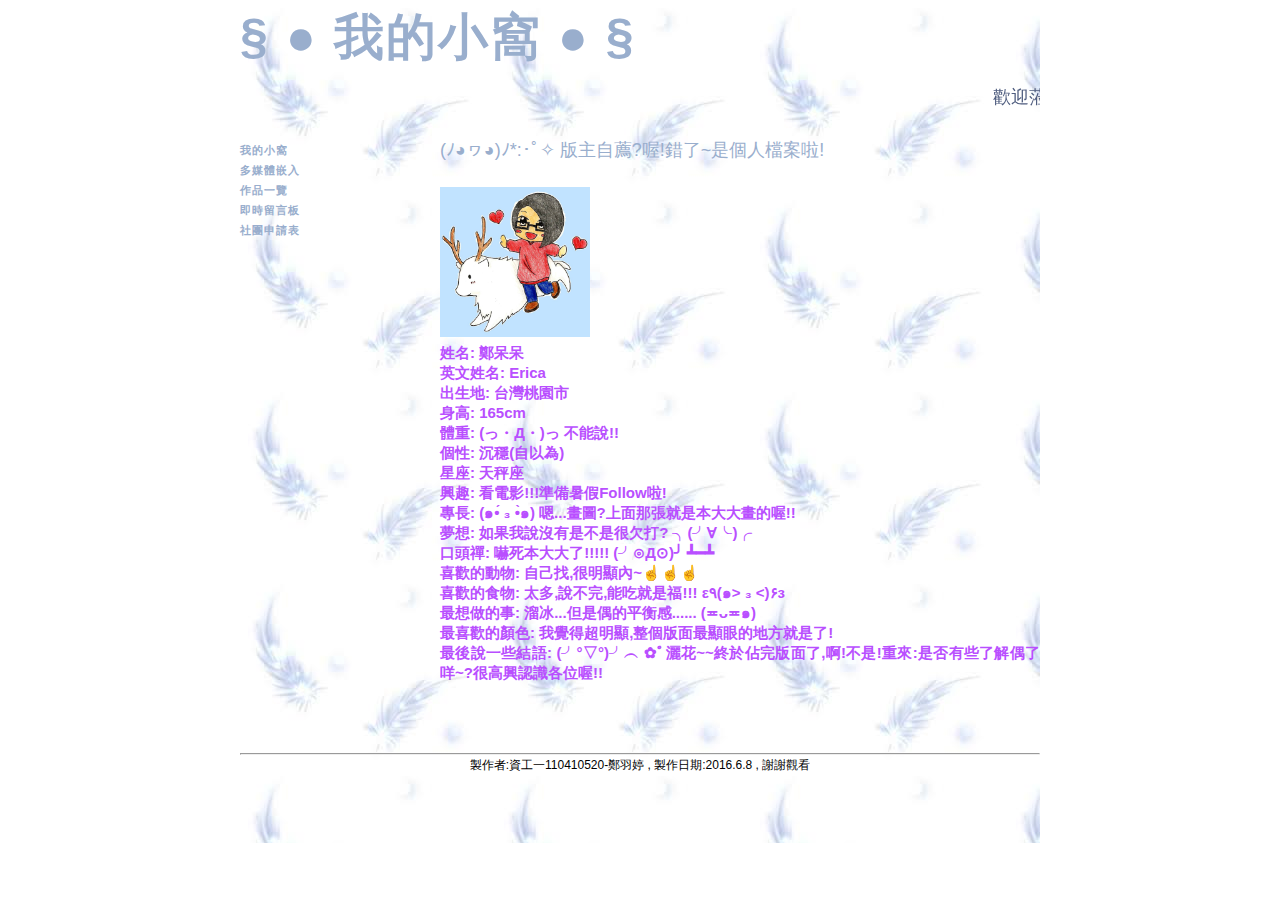
<file: index.html>
<!DOCTYPE html PUBLIC "-//W3C//DTD XHTML 1.0 Strict//EN" "http://www.w3.org/TR/xhtml1/DTD/xhtml1-strict.dtd">
<html xmlns="http://www.w3.org/1999/xhtml">
<head>
<title>我的首頁</title>
<meta http-equiv="Content-Language" content="English" />
<meta http-equiv="Content-Type" content="text/html; charset=UTF-8" />
<link rel="stylesheet" type="text/css" href="style.css" media="screen" />
</head>
<body>

<div id="wrap">

<div id="header">
<h1>§ ● 我的小窩 ● §</h1><br/><br/>
<marquee>歡迎蒞臨~~開心參觀~~慢慢欣賞~~!!</marquee>
</div>

<div class="right"> 

<h2>(ﾉ◕ヮ◕)ﾉ*:･ﾟ✧ 版主自薦?喔!錯了~是個人檔案啦!</h2><br />
<img src="images/pic.jpg" width="150" height="150"/>
<h3>
姓名: 鄭呆呆<br/>
英文姓名: Erica<br/>
出生地: 台灣桃園市<br/>
身高: 165cm<br/>
體重: (っ・Д・)っ 不能說!!<br/>
個性: 沉穩(自以為)<br/>
星座: 天秤座<br/>
興趣: 看電影!!!準備暑假Follow啦!<br/>
專長: (๑•́ ₃ •̀๑) 嗯...畫圖?上面那張就是本大大畫的喔!!<br/>
夢想: 如果我說沒有是不是很欠打? ╮(╯∀╰)╭<br/>
口頭禪: 嚇死本大大了!!!!! (╯⊙Д⊙)╯ ┻━┻<br/>
喜歡的動物: 自己找,很明顯內~☝☝☝<br/>
喜歡的食物: 太多,說不完,能吃就是福!!! ε٩(๑> ₃ <)۶з<br/>
最想做的事: 溜冰...但是偶的平衡感...... (≖ᴗ≖๑)<br/>
最喜歡的顏色: 我覺得超明顯,整個版面最顯眼的地方就是了!<br/>
最後說一些結語: (╯°▽°)╯︵ ✿ﾟ灑花~~終於佔完版面了,啊!不是!重來:是否有些了解偶了咩~?很高興認識各位喔!!
</h3>

</div>

<div class="left"> 

<ul>
<li><a href="index.html">我的小窩</a></li> 
<li><a href="media.html">多媒體嵌入</a></li> 
<li><a href="work.html">作品一覽</a></li> 
<li><a href="message.html">即時留言板</a></li>
<li><a href="list.html">社團申請表</a></li> 
</ul>

</div>

<div style="clear: both;"> </div>

<div id="footer">
<hr/>
製作者:<a>資工一110410520-鄭羽婷</a> , 製作日期:2016.6.8 , 謝謝觀看
</div>

</div>

</body>
</html>
</file>
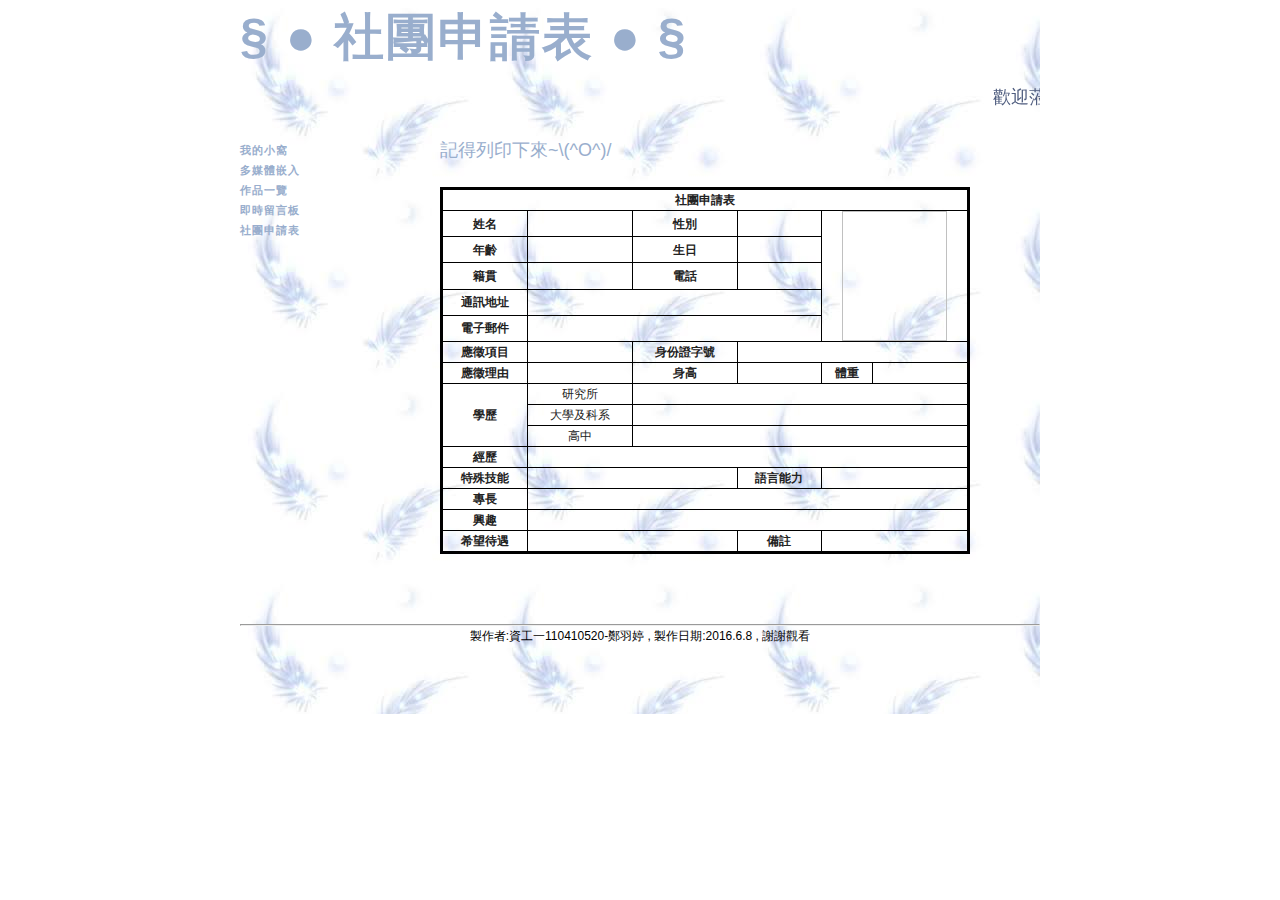
<file: list.html>
<!DOCTYPE html PUBLIC "-//W3C//DTD XHTML 1.0 Strict//EN" "http://www.w3.org/TR/xhtml1/DTD/xhtml1-strict.dtd">
<html xmlns="http://www.w3.org/1999/xhtml">
<head>
<title>申請表</title>
<meta http-equiv="Content-Language" content="English" />
<meta http-equiv="Content-Type" content="text/html; charset=UTF-8" />
<link rel="stylesheet" type="text/css" href="style.css" media="screen" />
</head>
<body>

<div id="wrap">

<div id="header">
<h1>§ ● 社團申請表 ● §</h1><br/><br/>
<marquee>歡迎蒞臨~~開心參觀~~慢慢欣賞~~!!</marquee>
</div>

<div class="right"> 

<h2>記得列印下來~\(^O^)/</h2><br/>
<table border=3 width=530 bordercolor=#000000 style="border-collapse: collapse">
<tr><th colspan=6>社團申請表</th></tr>
<tr><th>姓名</th><td></td><th>性別</th><td></td><td width=100 rowspan=5 
colspan=2><img align="center" width=105 height=130></td></tr>
<tr><th>年齡</th><td></td><th>生日</th><td></td></tr>
<tr><th>籍貫</th><td></td><th>電話</th><td></td>
<tr><th>通訊地址</th><td colspan=3></td></tr>
<tr><th>電子郵件</th><td colspan=3></td></tr>
<tr><th>應徵項目</th><td></td><th>身份證字號</th><td colspan=3></td></tr>
<tr><th>應徵理由</th><td></td><th>身高</th><td></td><th width=50>體重</th><td></td></tr>
<tr><th rowspan=3>學歷</th><td>研究所</td><td colspan=4></td></tr>
<tr><td>大學及科系</td><td colspan=4></td></tr>
<tr><td>高中</td><td colspan=4></td></tr>
<tr><th>經歷</th><td colspan=5></td></tr>
<tr><th>特殊技能</th><td colspan=2></td><th>語言能力</th><td colspan=2></td></tr>
<tr><th>專長</th><td colspan=5></td></tr>
<tr><th>興趣</th><td colspan=5></td></tr>
<tr><th>希望待遇</th><td colspan=2></td><th>備註</th><td colspan=2><br></td></tr>
</table>

</div>

<div class="left"> 

<ul>
<li><a href="index.html">我的小窩</a></li> 
<li><a href="media.html">多媒體嵌入</a></li> 
<li><a href="work.html">作品一覽</a></li> 
<li><a href="message.html">即時留言板</a></li>
<li><a href="list.html">社團申請表</a></li> 
</ul>

</div>

<div style="clear: both;"> </div>

<div id="footer">
<hr/>
製作者:<a>資工一110410520-鄭羽婷</a> , 製作日期:2016.6.8 , 謝謝觀看
</div>

</div>

</body>
</html>
</file>
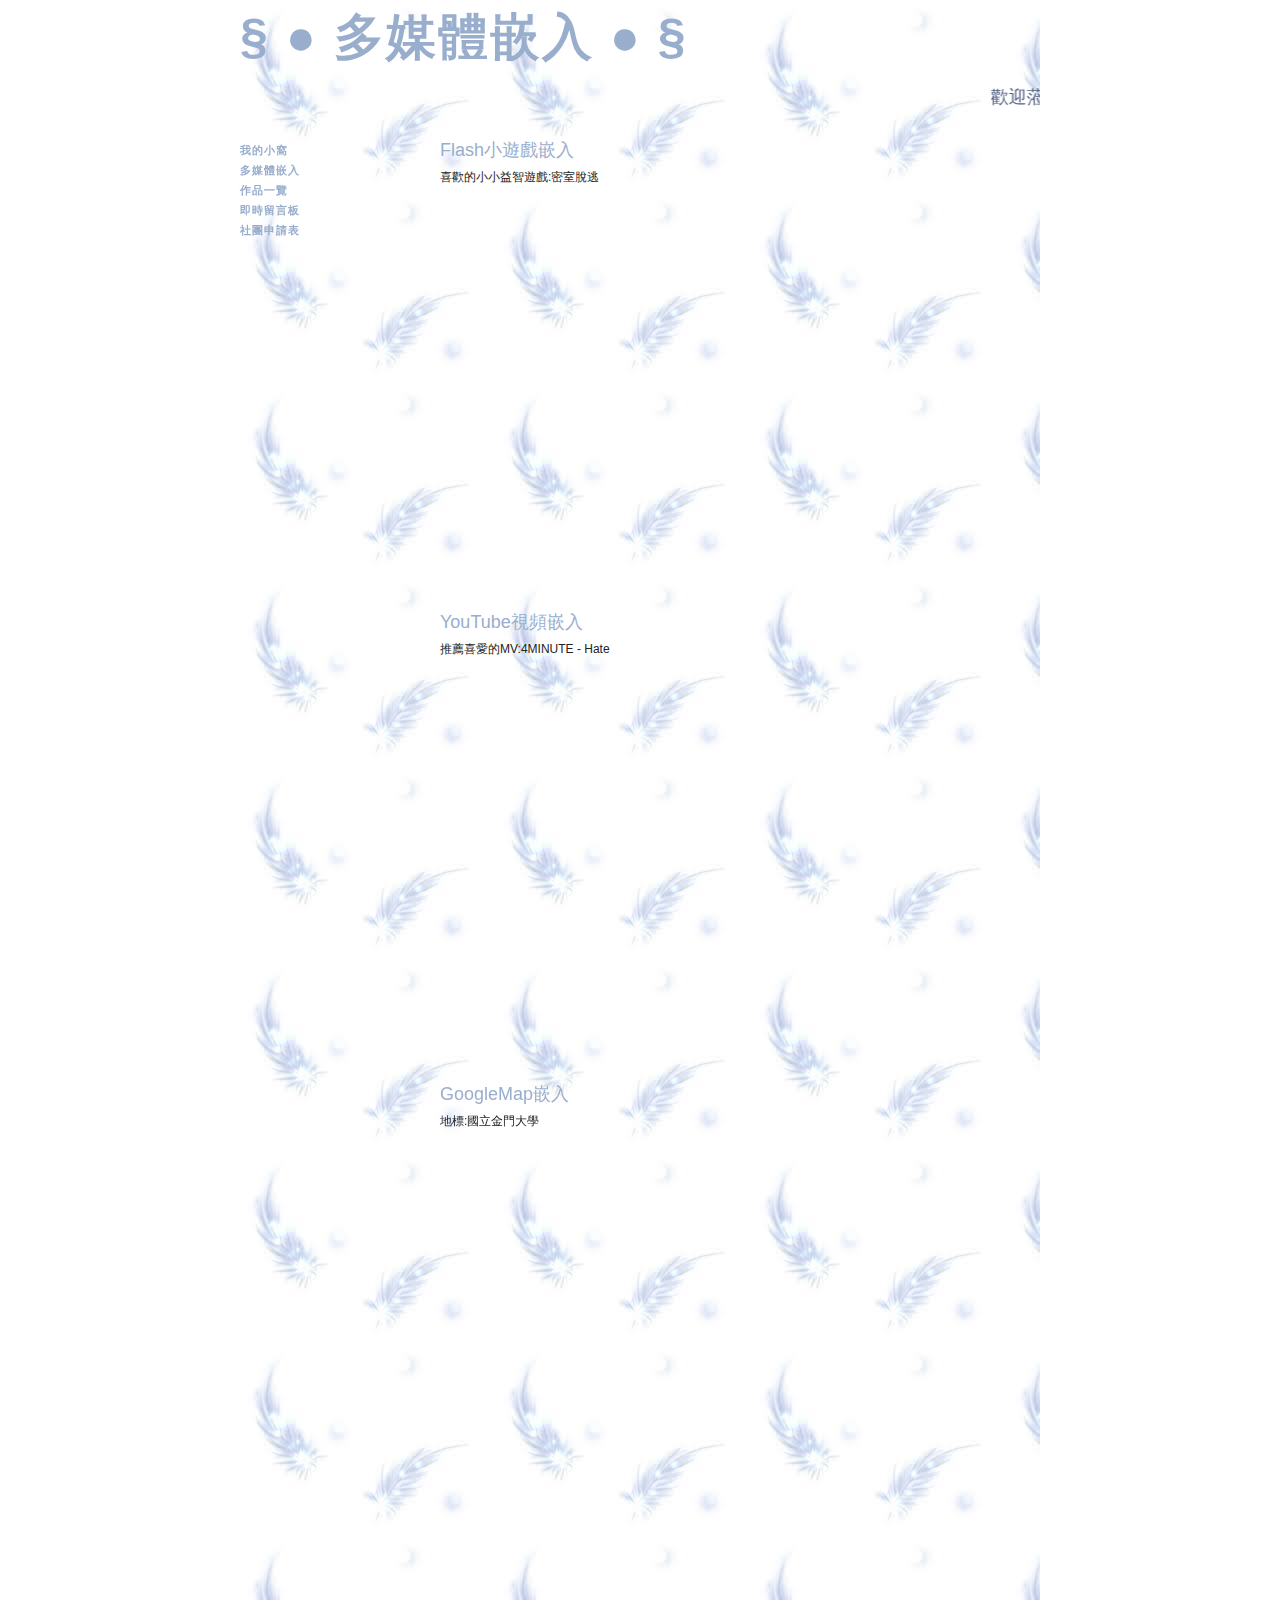
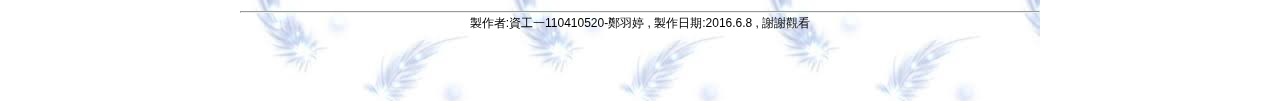
<file: media.html>
<!DOCTYPE html PUBLIC "-//W3C//DTD XHTML 1.0 Strict//EN" "http://www.w3.org/TR/xhtml1/DTD/xhtml1-strict.dtd">
<html xmlns="http://www.w3.org/1999/xhtml">
<head>
<title>多媒體</title>
<meta http-equiv="Content-Language" content="English" />
<meta http-equiv="Content-Type" content="text/html; charset=UTF-8" />
<link rel="stylesheet" type="text/css" href="style.css" media="screen" />
</head>
<body>

<div id="wrap">

<div id="header">
<h1>§ ● 多媒體嵌入 ● §</h1><br/><br/>
<marquee>歡迎蒞臨~~開心參觀~~慢慢欣賞~~!!</marquee>
</div>

<div class="right"> 

<h2>Flash小遊戲嵌入</h2>
<p>喜歡的小小益智遊戲:密室脫逃</p><br/>
<iframe src="http://g0.more.game.tw/games.php?t=2&name=20156261645.swf" style="border-width:0" width="570" frameborder="0" height="384"></iframe><br/>
<h2>YouTube視頻嵌入</h2>
<p>推薦喜愛的MV:4MINUTE - Hate</p><br/>
<iframe src="https://www.youtube.com/embed/D_F9HUTYnl0" style="border-width:0" width="570" frameborder="0" height="384"></iframe><br/>
<h2>GoogleMap嵌入</h2>
<p>地標:國立金門大學</p><br/>
<iframe src="https://www.google.com/maps/embed?pb=!1m18!1m12!1m3!1d3632.0759342609845!2d118.32035061437264!3d24.448150667680764!2m3!1f0!2f0!3f0!3m2!1i1024!2i768!4f13.1!3m3!1m2!1s0x3414a25f9967e56f%3A0xf1c093a50b7e8ba6!2z5ZyL56uL6YeR6ZaA5aSn5a24!5e0!3m2!1szh-TW!2stw!4v1465907927926" width="570" height="384" frameborder="0" style="border:0" allowfullscreen></iframe><br/>
</div>

<div class="left"> 

<ul>
<li><a href="index.html">我的小窩</a></li> 
<li><a href="media.html">多媒體嵌入</a></li> 
<li><a href="work.html">作品一覽</a></li> 
<li><a href="message.html">即時留言板</a></li>
<li><a href="list.html">社團申請表</a></li>  
</ul>

</div>

<div style="clear: both;"> </div>

<div id="footer">
<hr/>
製作者:<a>資工一110410520-鄭羽婷</a> , 製作日期:2016.6.8 , 謝謝觀看
</div>

</div>

</body>
</html>
</file>
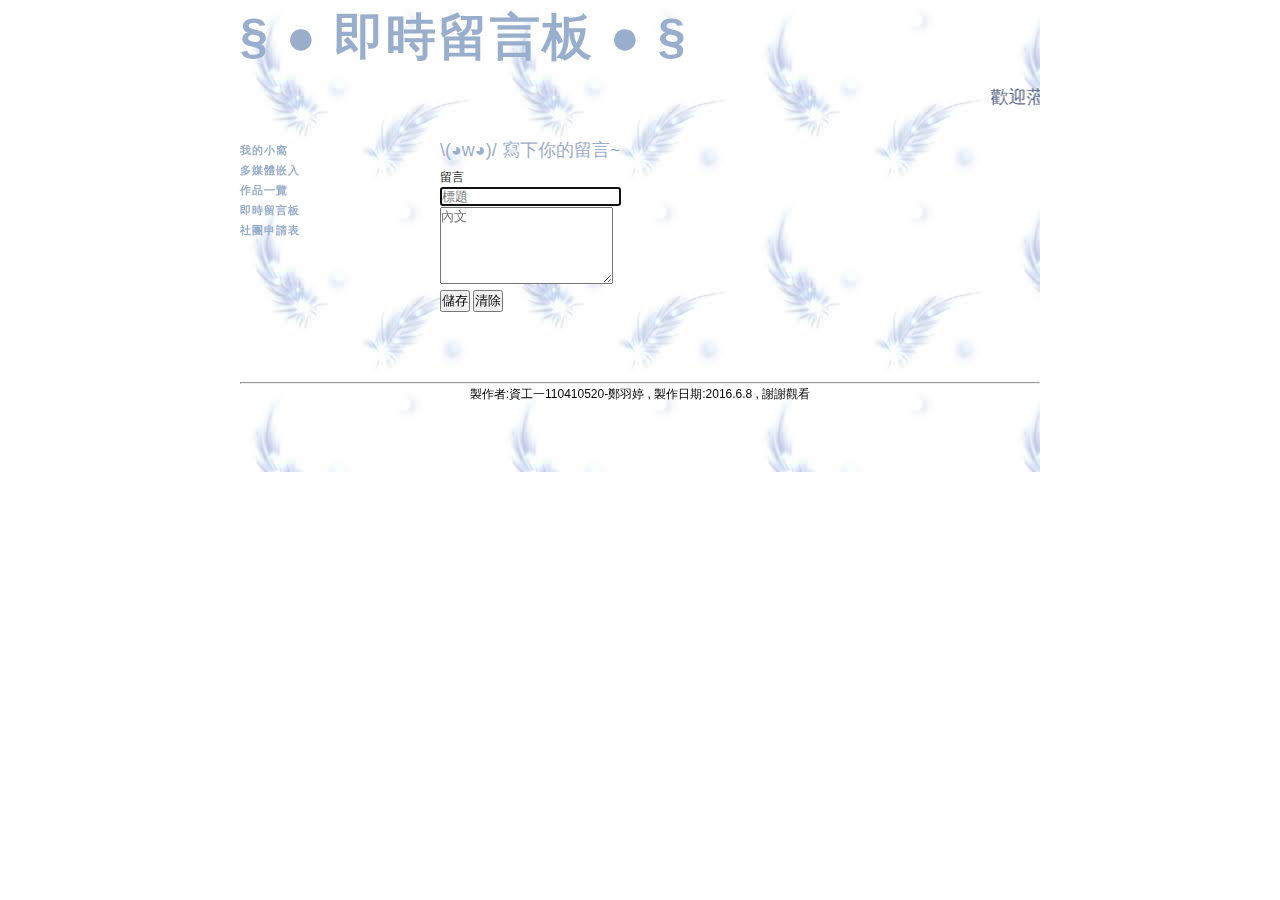
<file: message.html>
<!DOCTYPE html PUBLIC "-//W3C//DTD XHTML 1.0 Strict//EN" "http://www.w3.org/TR/xhtml1/DTD/xhtml1-strict.dtd">
<html xmlns="http://www.w3.org/1999/xhtml">
<head>
<title>留言板</title>
<meta http-equiv="Content-Language" content="English" />
<meta http-equiv="Content-Type" content="text/html; charset=UTF-8" />
<link rel="stylesheet" type="text/css" href="style.css" media="screen" />
</head>
<body>

<div id="wrap">

<div id="header">
<h1>§ ● 即時留言板 ● §</h1><br/><br/>
<marquee>歡迎蒞臨~~開心參觀~~慢慢欣賞~~!!</marquee>
</div>

<div class="right"> 

<h2>\(◕w◕)/ 寫下你的留言~</h2>
<form class="form-signin">
<label for="inputtitle" class="sr-only">留言</label><br/>
<input type="text" id="title" class="form-control" placeholder="標題" required autofocus><br/>
<textarea class="form-control" rows="5" id="text"placeholder="內文"></textarea><br/>
<button onclick= "save()" class="btn btn-lg btn-primary btn-block" >儲存</button>
<input type="reset" value="清除">
</form>
<table id="list">
</table>

</div>

<div class="left"> 

<ul>
<li><a href="index.html">我的小窩</a></li> 
<li><a href="media.html">多媒體嵌入</a></li> 
<li><a href="work.html">作品一覽</a></li> 
<li><a href="message.html">即時留言板</a></li>
<li><a href="list.html">社團申請表</a></li> 
</ul>

</div>

<div style="clear: both;"> </div>

<div id="footer">
<hr/>
製作者:<a>資工一110410520-鄭羽婷</a> , 製作日期:2016.6.8 , 謝謝觀看
</div>

</div>
<script>
var oTitle = document.getElementById("title");
var oText  = document.getElementById("text");
var oList = document.getElementById("list");

function save() {
  var title = oTitle.value;
  var text  = oText.value;
  window.localStorage.setItem("notepad:"+title, text);
 
}

function showList() {
  var rowHtml = "";
  for (var title in window.localStorage) {
    if (title.startsWith("notepad:")) {
      rowHtml += "<tr><td><a onclick=\"loadDoc('"+title+"')\">"+title.substring(8)+"</a></td></tr>"
    }
  }
  oList.innerHTML = rowHtml;
}

function loadDoc(title) {
  oTitle.value = title.substring(8);
  oText.value  = window.localStorage.getItem(title);
}

 showList();
</script>


</body>
</html>
</file>
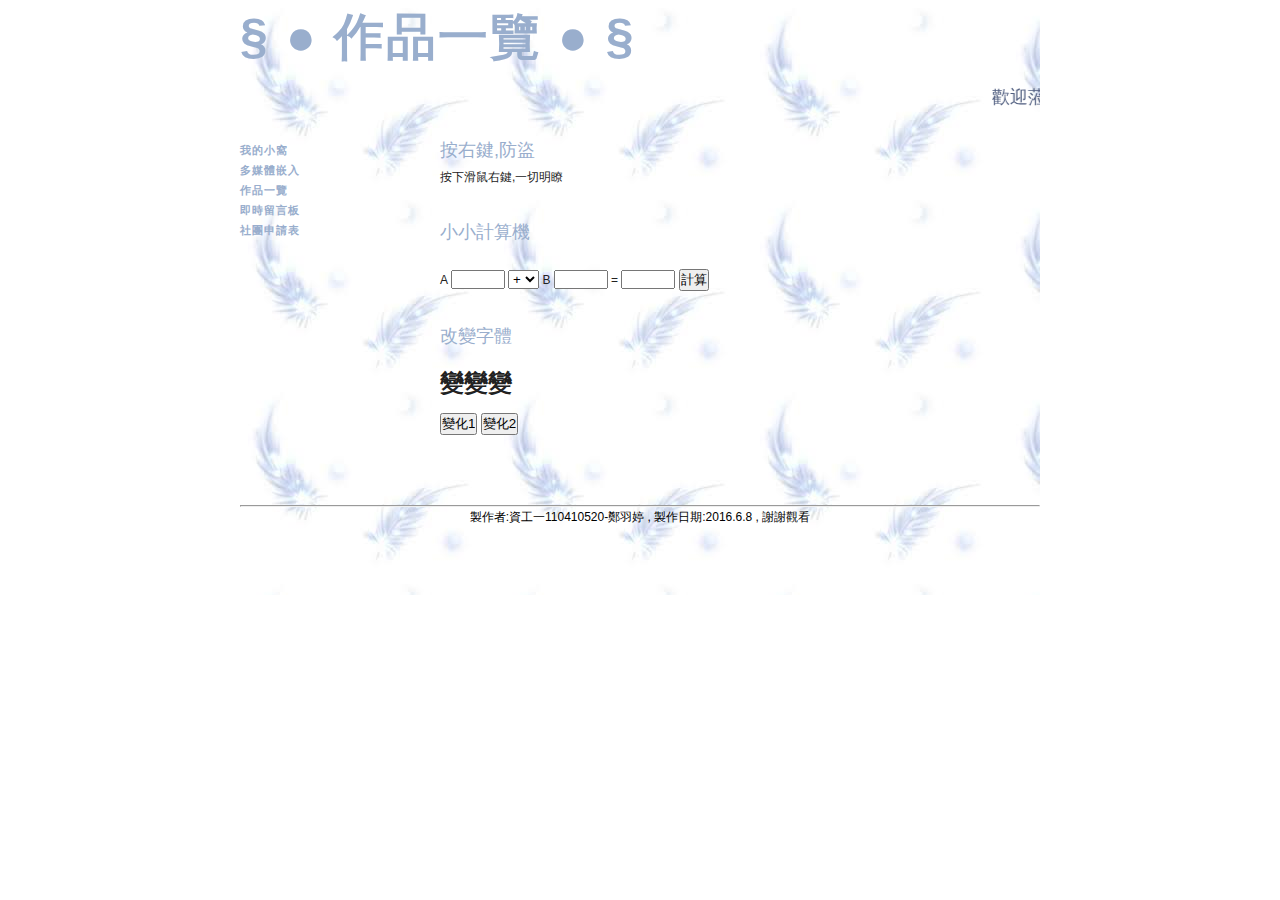
<file: work.html>
<!DOCTYPE html PUBLIC "-//W3C//DTD XHTML 1.0 Strict//EN" "http://www.w3.org/TR/xhtml1/DTD/xhtml1-strict.dtd">
<html xmlns="http://www.w3.org/1999/xhtml">
<head>
<title>作品</title>
<meta http-equiv="Content-Language" content="English" />
<meta http-equiv="Content-Type" content="text/html; charset=UTF-8" />
<link rel="stylesheet" type="text/css" href="style.css" media="screen" />
<script type="text/javascript">
        document.oncontextmenu = function () {
            alert("明白了齁~!出現警告了!不能複製啦~~! ლ(・´ｪ`・ლ)")
            return false;
        }
        function add() {
            var c1 = document.getElementById("input1");
            var c2 = document.getElementById("input2");
            var c3 = document.getElementById("input3");
            var cal = document.getElementById("select1");
            if (cal.options.selectedIndex == 0) c3.value = parseInt(c1.value) + parseInt(c2.value);
            else if (cal.options.selectedIndex == 1) c3.value = parseInt(c1.value) - parseInt(c2.value);
            else if (cal.options.selectedIndex == 2) c3.value = parseInt(c1.value) * parseInt(c2.value);
            else if (cal.options.selectedIndex == 3) c3.value = parseInt(c1.value) / parseInt(c2.value);
        }
        function changecolor1() 
        {
            var c = document.getElementById("title1");
            c.style.color = "green";
            c.style.fontSize = "50px";
            c.style.fontFamily="Microsoft JhengHei";
        }
        function changecolor2() {
            var c = document.getElementById("title1");
            c.style.color = "blue";
            c.style.fontSize = "30px";
            c.style.fontFamily="DFKai-sb";
        }
</script>
</head>
<body>

<div id="wrap">

<div id="header">
<h1>§ ● 作品一覽 ● §</h1><br/><br/>
<marquee>歡迎蒞臨~~開心參觀~~慢慢欣賞~~!!</marquee>
</div>

<div class="right"> 

<h2>按右鍵,防盜</h2>
<p>按下滑鼠右鍵,一切明瞭</p><br/>
<h2>小小計算機</h2><br/>
<label>A </label><input id="input1" type="text" value="" style="width:50px;" />
<select id="select1">
    <option>+</option>
    <option>-</option>
    <option>X</option>
    <option>/</option>
</select>
<label> B </label><input id="input2" type="text" value="" style="width:50px;" />
<label> = </label><input id="input3" type="text" value="" style="width:50px;" />
<input type="button" value="計算" onclick="javascript: add();" /><br/><br/>
<h2>改變字體</h2><br/>
<h1 id="title1" onclick="javascript:animation();">變變變</h1><br/>
<input id="input1" onclick="javascript: changecolor1();" type="button" value="變化1">
<input id="input2" onclick="javascript: changecolor2();" type="button" value="變化2">

</div>

<div class="left"> 

<ul>
<li><a href="index.html">我的小窩</a></li> 
<li><a href="media.html">多媒體嵌入</a></li> 
<li><a href="work.html">作品一覽</a></li> 
<li><a href="message.html">即時留言板</a></li>
<li><a href="list.html">社團申請表</a></li> 
</ul>

</div>

<div style="clear: both;"> </div>

<div id="footer">
<hr/>
製作者:<a>資工一110410520-鄭羽婷</a> , 製作日期:2016.6.8 , 謝謝觀看
</div>

</div>

</body>
</html>
</file>
<file: style.css>
* {
	margin: 0;
	padding: 0;
}

body {
font-family: Tahoma, Arial, Helvetica, sans-serif;
font-size: 12px;
line-height: 20px;
color: #222;
}

a {
text-decoration: none;
color: #99AECD;
}
a:hover {
text-decoration: underline;
color: #4F5D7F;
}

#wrap {
background:  url(images/12084677.jpg) ;
margin: 0 auto;
width: 800px;
}

#header {
height: 120px
}
#header h1 { 
font-size: 50px;
letter-spacing: 2px;
padding: 27px 0 0 0;
color: #99AECD;
}
#header marquee {
    font-size: 18px;
    color: #4F5D7F;
}
.right {
float: right;
width: 600px;
text-align: justify;
padding-top: 5px;
}
.right h2 {
color: #99AECD;
font-size: 18px;
font-weight: 100;
padding: 15px 0 7px 0;
}
.right h2 a {
text-decoration: none;
}
.right h3 {
color: 	#B94FFF;
font-size: 15px;
}
.right table {
text-align: center;
}
.right textarea{
	width: 171px;
}
.left {
float: left;
width: 200px;
padding-top: 10px;
font-size: 11px;
}

.left ul {
padding: 10px 0 15px 0;
list-style-type: none;
}
.left ul li a {
text-decoration: none;
font-weight: 600;
letter-spacing: 1px;
text-transform: uppercase;
}
#footer {
text-align: center;
font-size: 12px;
color: #000;
margin-top: 40px;
height: 90px;
padding-top: 30px;
}
#footer a { color: #000; }
#footer a:hover { color: #aaa; }
</file>
